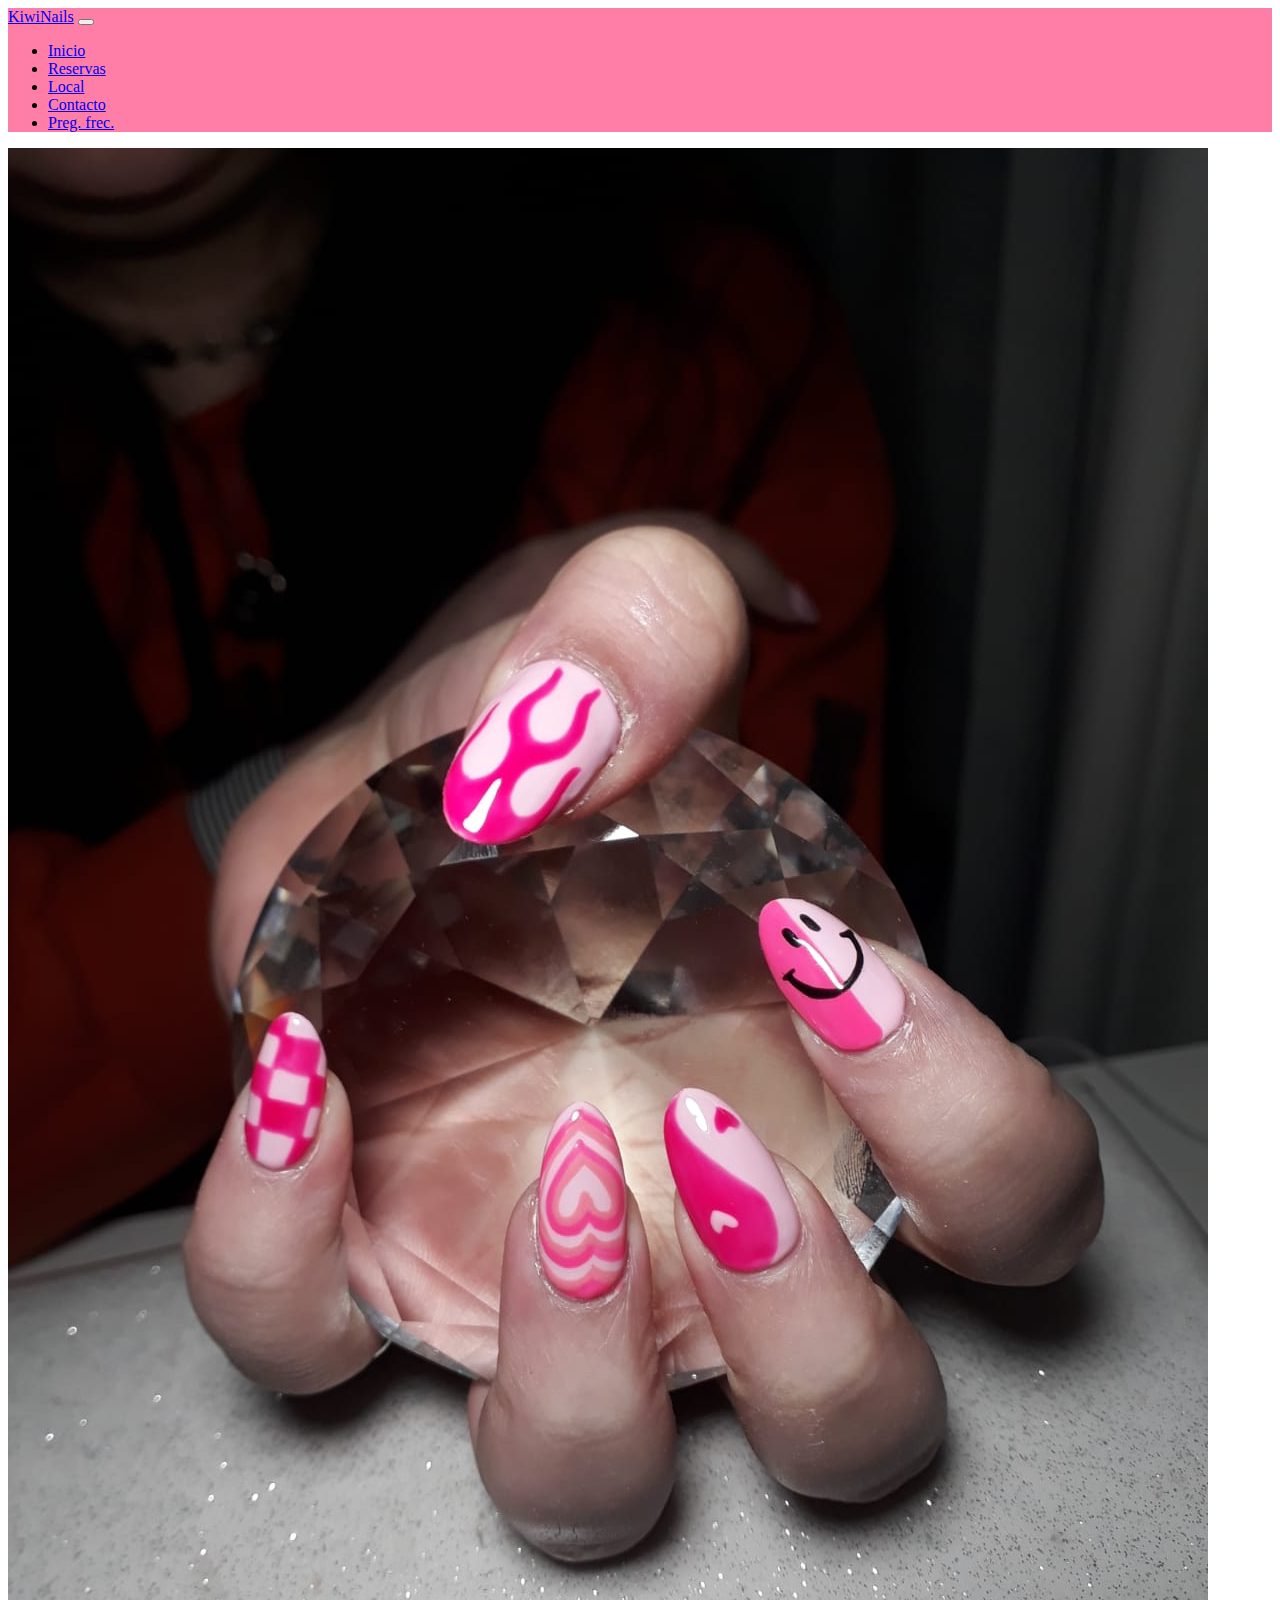
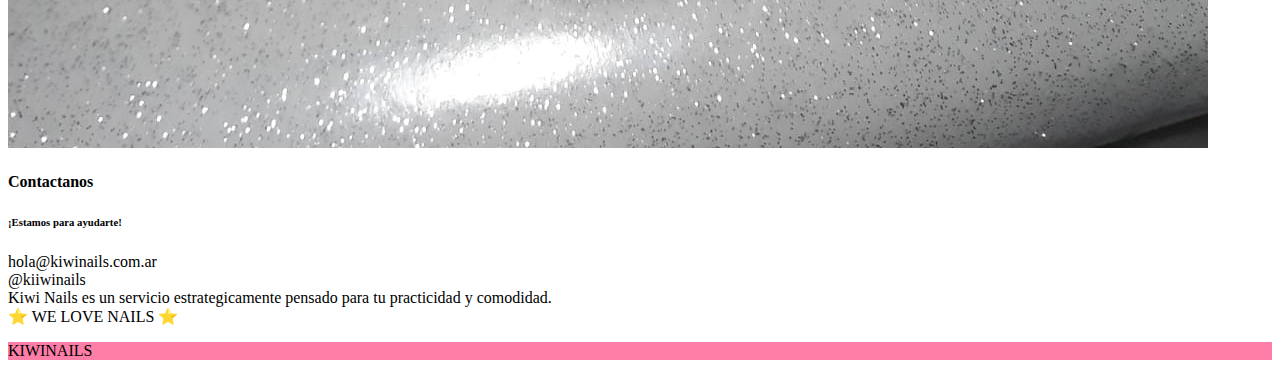
<file: pages/contacto.html>
<!doctype html>
<html lang="en">

<head>
  <meta charset="utf-8">
  <meta name="viewport" content="width=device-width, initial-scale=1">
  <title>KIWINAILS</title>
  <!-- ESTILO BOOTSTRAP  CDN-->
  <link href="https://cdn.jsdelivr.net/npm/bootstrap@5.2.0/dist/css/bootstrap.min.css" rel="stylesheet"
    integrity="sha384-gH2yIJqKdNHPEq0n4Mqa/HGKIhSkIHeL5AyhkYV8i59U5AR6csBvApHHNl/vI1Bx" crossorigin="anonymous">
  <!-- NUESTRO ESTILO -->
  <link rel="stylesheet" href="../css/style.css">
</head>

<body>

  <!-- BARRA NAVEGADORA -->

  <header>
    <nav class="navbar navbar-expand-lg bg-light colorFondo">
      <div class="container-fluid">
        <a class="navbar-brand" href="#">KiwiNails</a>
        <button class="navbar-toggler" type="button" data-bs-toggle="collapse" data-bs-target="#navbarNav"
          aria-controls="navbarNav" aria-expanded="false" aria-label="Toggle navigation">
          <span class="navbar-toggler-icon"></span>
        </button>
        <div class="collapse navbar-collapse" id="navbarNav">
          <ul class="navbar-nav">
            <li class="nav-item">
              <a class="nav-link active" aria-current="page" href="../index.html">Inicio</a>
            </li>
            <li class="nav-item">
              <a class="nav-link" href="../pages/reservas.html">Reservas</a>
            </li>
            <li class="nav-item">
              <a class="nav-link" href="../pages/local.html">Local</a>
            </li>
            <li class="nav-item">
              <a class="nav-link" href="../pages/contacto.html">Contacto</a>
            </li>
            <li class="nav-item">
              <a class="nav-link" href="../pages/preguntas.html">Preg. frec.</a>
            </li>
          </ul>
        </div>
      </div>
    </nav>
  </header>
  <!-- <div class="row">
  <div class="container seccionIni">
    <div class="d-flex container justify-content-center ">
      <div class="card mb-3" style="max-width: 540px;">
        <div class="row g-0">
          <div class="col-md-4">
            <img src="../Uñas/1.jpeg" class="img-fluid rounded-start" alt="...">
          </div>
          <div class="col-md-8">
            <div class="card-body">
              <h4 class="card-title">Contactanos</h4>
              <h6 class="card-text">¡Estamos para ayudarte!</h6>
              <p class="card-text">
                hola@kiwinails.com.ar
                <br>
                @kiiwinails
                <br>
                Kiwi Nails es un servicio estrategicamente pensado
                para tu practicidad y comodidad.
                <br>
                ⭐ WE LOVE NAILS ⭐
              </p>
            </div>
          </div>
        </div>
      </div>
    </div>
  </div>
  </div> -->

  <div class="card text-bg-dark">
    <img src="../Uñas/1.jpeg" class="card-img" alt="...">
    <div class="card-img-overlay text-center">
      <h4 class="card-title">Contactanos</h4>
      <h6 class="card-text">¡Estamos para ayudarte!</h6>
      <p class="card-text">
        hola@kiwinails.com.ar
        <br>
        @kiiwinails
        <br>
        Kiwi Nails es un servicio estrategicamente pensado
        para tu practicidad y comodidad.
        <br>
        ⭐ WE LOVE NAILS ⭐
    </div>
  </div>


  <footer class="d-flex p-1 justify-content-center" style="background-color: #ff7ea8;">
    <div class="container">
      <p class="fs-6 text-center">KIWINAILS</p>
    </div>
  </footer>

  <script src="https://cdn.jsdelivr.net/npm/bootstrap@5.2.0/dist/js/bootstrap.bundle.min.js"
    integrity="sha384-A3rJD856KowSb7dwlZdYEkO39Gagi7vIsF0jrRAoQmDKKtQBHUuLZ9AsSv4jD4Xa"
    crossorigin="anonymous"></script>
</body>

</html>
</file>
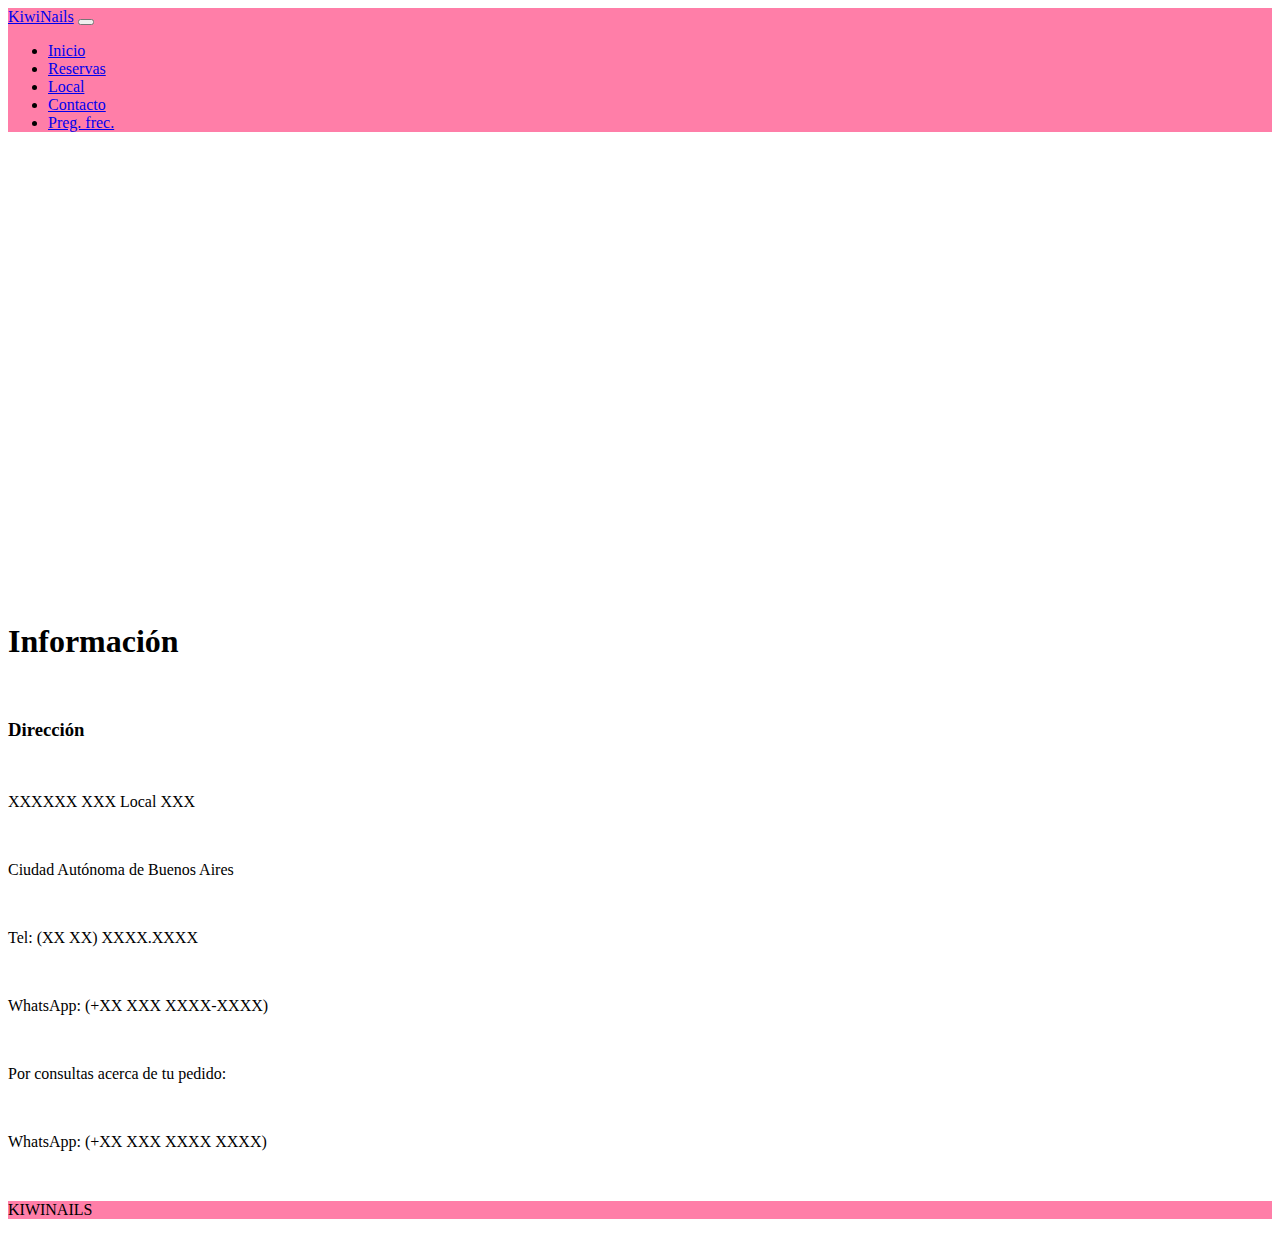
<file: pages/local.html>
<!doctype html>
<html lang="en">

<head>
  <meta charset="utf-8">
  <meta name="viewport" content="width=device-width, initial-scale=1">
  <title>KIWINAILS</title>
  <!-- ESTILO BOOTSTRAP  CDN-->
  <link href="https://cdn.jsdelivr.net/npm/bootstrap@5.2.0/dist/css/bootstrap.min.css" rel="stylesheet"
    integrity="sha384-gH2yIJqKdNHPEq0n4Mqa/HGKIhSkIHeL5AyhkYV8i59U5AR6csBvApHHNl/vI1Bx" crossorigin="anonymous">
  <!-- NUESTRO ESTILO -->
  <link rel="stylesheet" href="../css/style.css">
</head>

<body>

  <!-- BARRA NAVEGADORA -->

  <header>
    <nav class="navbar navbar-expand-lg bg-light colorFondo">
      <div class="container-fluid">
        <a class="navbar-brand" href="#">KiwiNails</a>
        <button class="navbar-toggler" type="button" data-bs-toggle="collapse" data-bs-target="#navbarNav"
          aria-controls="navbarNav" aria-expanded="false" aria-label="Toggle navigation">
          <span class="navbar-toggler-icon"></span>
        </button>
        <div class="collapse navbar-collapse" id="navbarNav">
          <ul class="navbar-nav">
            <li class="nav-item">
              <a class="nav-link active" aria-current="page" href="../index.html">Inicio</a>
            </li>
            <li class="nav-item">
              <a class="nav-link" href="../pages/reservas.html">Reservas</a>
            </li>
            <li class="nav-item">
              <a class="nav-link" href="../pages/local.html">Local</a>
            </li>
            <li class="nav-item">
              <a class="nav-link" href="../pages/contacto.html">Contacto</a>
            </li>
            <li class="nav-item">
              <a class="nav-link" href="../pages/preguntas.html">Preg. frec.</a>
            </li>
          </ul>
        </div>
      </div>
    </nav>
  </header>
  <div class="text-center ">
    <div class="d-flex seccionIni  flex-column container align-items-center">
      <iframe
        src="https://www.google.com/maps/embed?pb=!1m26!1m12!1m3!1d3282.3405176125298!2d-58.59195044870385!3d-34.646102367154015!2m3!1f0!2f0!3f0!3m2!1i1024!2i768!4f13.1!4m11!3e6!4m3!3m2!1d-34.6468622!2d-58.5886697!4m5!1s0x95bcc76c14a8189d%3A0xd842a2da51a4520a!2sAlejandra%20Belleza%20Integral%2C%20Remedios%20de%20Escalada%20de%20San%20Mart%C3%ADn%20287%207mo%20G%20Haedo%20Buenos%20Aires%20AR%2C%20B1706%20DGE!3m2!1d-34.645547199999996!2d-58.5910629!5e0!3m2!1ses!2sar!4v1661370898703!5m2!1ses!2sar"
        width="600" height="450" style="border:0;" allowfullscreen="" loading="lazy"
        referrerpolicy="no-referrer-when-downgrade"></iframe>

      <div>
        <h1>Información</h1>
        <br>
        <strong>
          <h3>Dirección</h3>
        </strong>
        <br>
        <p class="font-direcc">XXXXXX XXX Local XXX</p>
        <br>
        <p class="font-direcc">Ciudad Autónoma de Buenos Aires</p>
        <br>
        <p class="font-direcc">Tel: (XX XX) XXXX.XXXX</p>
        <br>
        <p class="font-direcc">WhatsApp: (+XX XXX XXXX-XXXX)</p>
        <br>
        <p class="font-direcc">Por consultas acerca de tu pedido:</p>
        <br>
        <p class="font-direcc">WhatsApp: (+XX XXX XXXX XXXX)</p>
        <br>
      </div>
    </div>
  </div>
  <footer class="d-flex p-1 justify-content-center" style="background-color: #ff7ea8;">
    <div class="container">
      <p class="fs-6 text-center">KIWINAILS</p>
    </div>
  </footer>
  <script src="https://cdn.jsdelivr.net/npm/bootstrap@5.2.0/dist/js/bootstrap.bundle.min.js"
    integrity="sha384-A3rJD856KowSb7dwlZdYEkO39Gagi7vIsF0jrRAoQmDKKtQBHUuLZ9AsSv4jD4Xa"
    crossorigin="anonymous"></script>
</body>

</html>
</file>
<file: css/style.css>
.colorFondo {
  background-color: #ff7ea8 !important;
}

.sizeFree {
  width: 15rem;
}

.seccionIni {
  width: 100%;
  min-height: 100vh;
}

.colorFondo2 {
  width: 100%;
  min-height: 100vh;

}
.rowImg {
  display: flex;
  justify-content: center;
}

.sizeIMG {
  width: 15rem;
}
</file>
